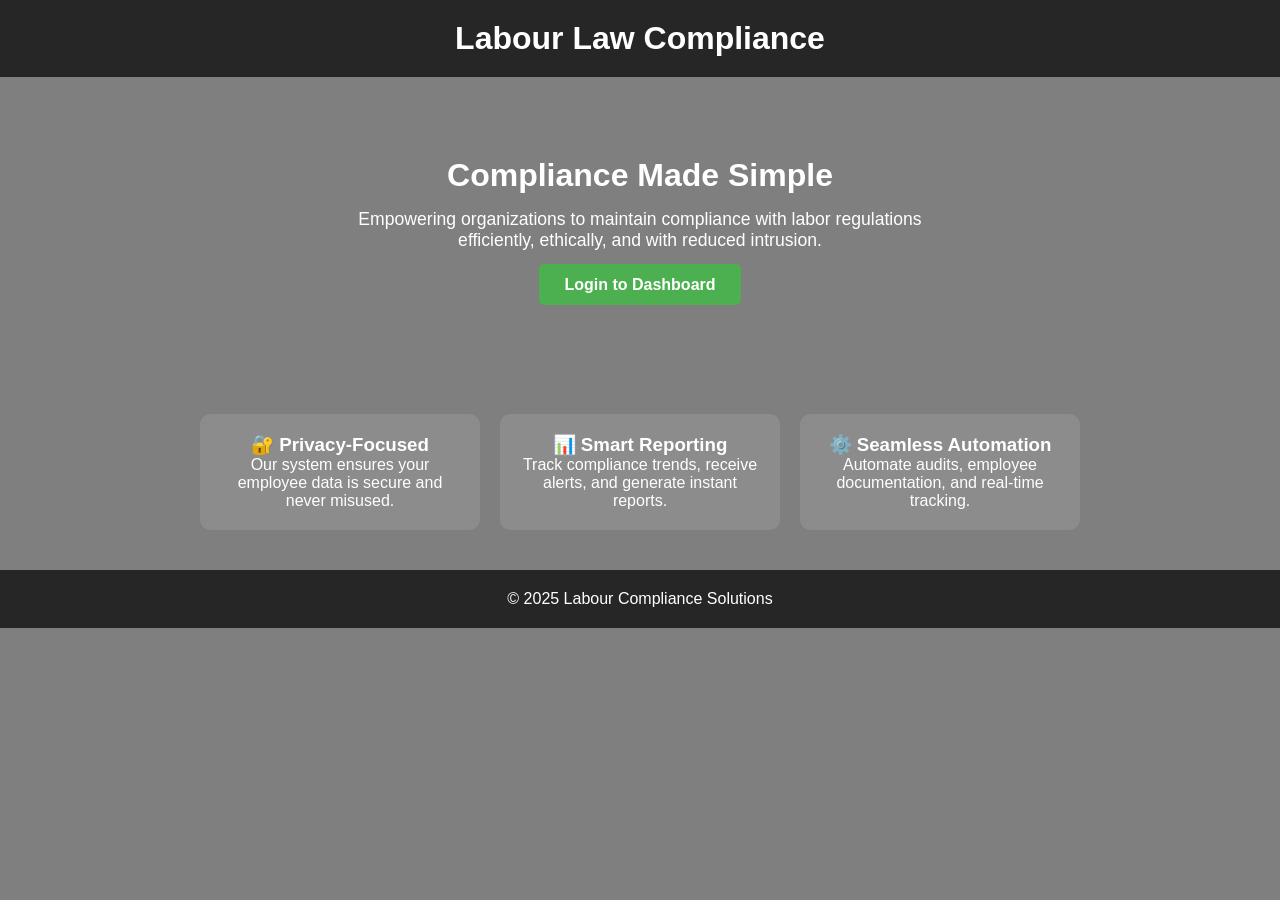
<file: index.html>
<!DOCTYPE html>
<html lang="en">
<head>
  <meta charset="UTF-8" />
  <meta name="viewport" content="width=device-width, initial-scale=1.0"/>
  <title>Labour Law Compliance</title>
  <link rel="stylesheet" href="style.css">
</head>
<body>

<header>
  <h1>Labour Law Compliance</h1>
</header>

<main class="hero">
  <h2>Compliance Made Simple</h2>
  <p>Empowering organizations to maintain compliance with labor regulations efficiently, ethically, and with reduced intrusion.</p>
  <a href="login.html" class="primary-btn">Login to Dashboard</a>
</main>

<section class="features">
  <div class="feature-box">
    <h3>🔐 Privacy-Focused</h3>
    <p>Our system ensures your employee data is secure and never misused.</p>
  </div>
  <div class="feature-box">
    <h3>📊 Smart Reporting</h3>
    <p>Track compliance trends, receive alerts, and generate instant reports.</p>
  </div>
  <div class="feature-box">
    <h3>⚙️ Seamless Automation</h3>
    <p>Automate audits, employee documentation, and real-time tracking.</p>
  </div>
</section>

<footer>
  &copy; 2025 Labour Compliance Solutions
</footer>

<script src="script.js"></script>
</body>
</html>
</file>
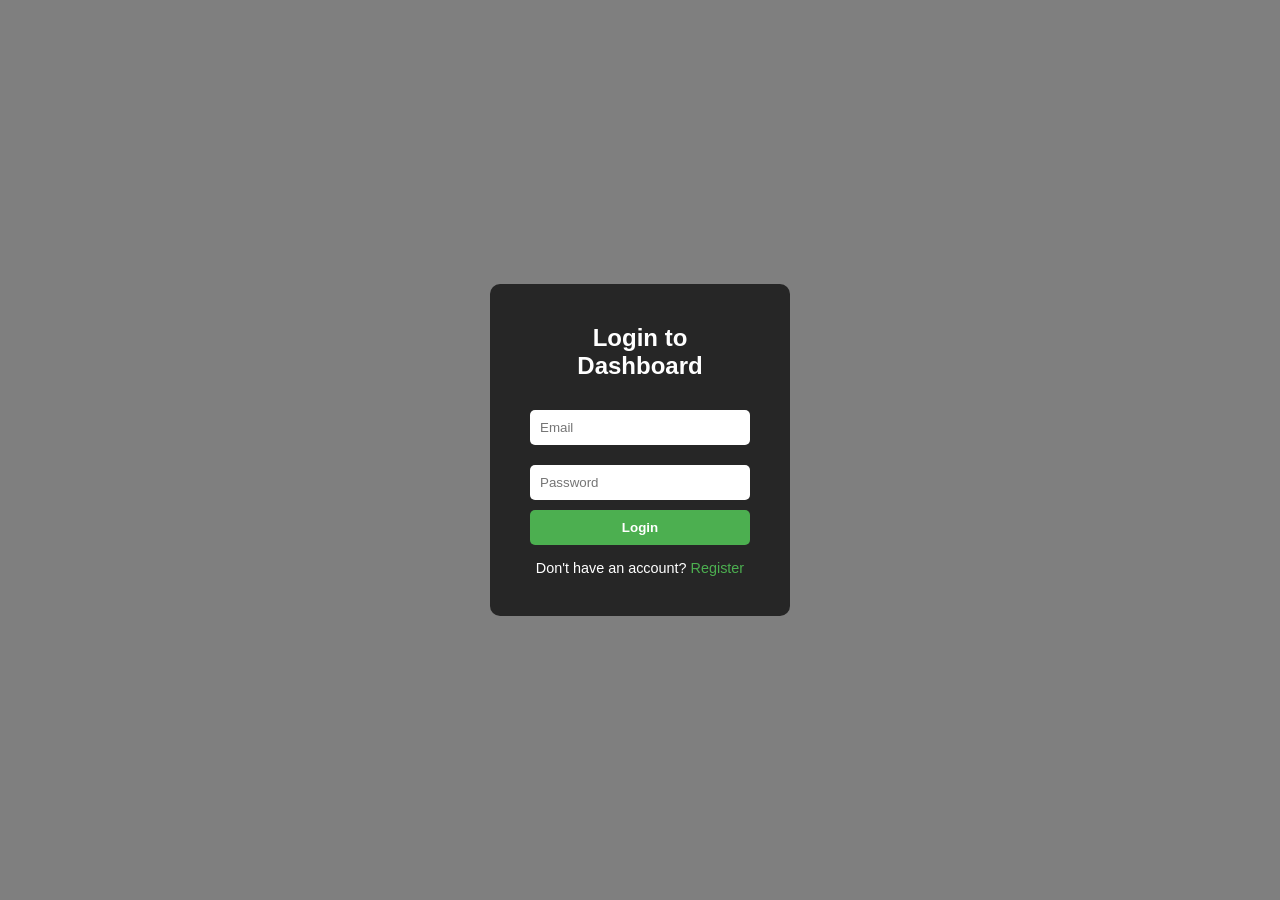
<file: login.html>
<!DOCTYPE html>
<html lang="en">
<head>
  <meta charset="UTF-8" />
  <meta name="viewport" content="width=device-width, initial-scale=1.0"/>
  <title>Login - Labour Law Compliance</title>
  <link rel="stylesheet" href="login.css">
</head>
<body>

  <div class="login-container">
    <h2>Login to Dashboard</h2>
    <form id="loginForm" method="POST" action="login.php">
      <input type="text" name="username" placeholder="Email" required>
      <input type="password" name="password" placeholder="Password" required>
      <button type="submit">Login</button>
    </form>
    <p class="note">Don't have an account? <a href="register.php">Register</a></p>
  </div>

</body>
</html>
</file>
<file: style.css>
* {
  margin: 0;
  padding: 0;
  box-sizing: border-box;
}

body {
  font-family: Arial, sans-serif;
  color: #ffffff;
  background-image: url('https://images.unsplash.com/photo-1504384308090-c894fdcc538d');
  background-size: cover;
  background-position: center;
  background-repeat: no-repeat;
  background-attachment: fixed;
  min-height: 100vh;
  position: relative;
  z-index: 0;
}

body::before {
  content: "";
  position: fixed;
  top: 0; left: 0;
  width: 100%; height: 100%;
  background: rgba(0, 0, 0, 0.5);
  z-index: -1;
}

header {
  background-color: rgba(0, 0, 0, 0.7);
  padding: 20px;
  text-align: center;
}

#toggleMode {
  margin-top: 10px;
  padding: 10px 20px;
  cursor: pointer;
  background-color: #ffffff;
  border: none;
  border-radius: 5px;
}

.hero {
  padding: 80px 20px;
  text-align: center;
}

.hero h2 {
  font-size: 2rem;
  margin-bottom: 15px;
}

.hero p {
  font-size: 1.1rem;
  margin-bottom: 25px;
  max-width: 600px;
  margin-left: auto;
  margin-right: auto;
}

.primary-btn {
  background-color: #4CAF50;
  color: white;
  padding: 12px 25px;
  border: none;
  border-radius: 5px;
  text-decoration: none;
  font-weight: bold;
}

.features {
  display: flex;
  flex-wrap: wrap;
  justify-content: center;
  padding: 40px 20px;
  gap: 20px;
}

.feature-box {
  background-color: rgba(255, 255, 255, 0.1);
  padding: 20px;
  border-radius: 10px;
  width: 280px;
  text-align: center;
  backdrop-filter: blur(5px);
}

footer {
  text-align: center;
  padding: 20px;
  background-color: rgba(0, 0, 0, 0.7);
}
</file>
<file: login.css>
* {
    margin: 0;
    padding: 0;
    box-sizing: border-box;
  }
  
  body {
    font-family: Arial, sans-serif;
    background-image: url('https://images.unsplash.com/photo-1556742044-3c52d6e88c62');
    background-size: cover;
    background-position: center;
    background-repeat: no-repeat;
    background-attachment: fixed;
    color: #fff;
    min-height: 100vh;
    display: flex;
    justify-content: center;
    align-items: center;
    position: relative;
    z-index: 0;
  }
  
  body::before {
    content: "";
    position: fixed;
    top: 0; left: 0;
    width: 100%; height: 100%;
    background: rgba(0, 0, 0, 0.5);
    z-index: -1;
  }
  
  .login-container {
    background-color: rgba(0, 0, 0, 0.7);
    padding: 40px;
    border-radius: 10px;
    width: 300px;
    text-align: center;
  }
  
  .login-container h2 {
    margin-bottom: 20px;
  }
  
  .login-container input {
    width: 100%;
    padding: 10px;
    margin: 10px 0;
    border: none;
    border-radius: 5px;
  }
  
  .login-container button {
    background-color: #4CAF50;
    color: #fff;
    padding: 10px;
    width: 100%;
    border: none;
    border-radius: 5px;
    cursor: pointer;
    font-weight: bold;
  }
  
  .login-container .note {
    margin-top: 15px;
    font-size: 0.9rem;
  }
  
  .login-container .note a {
    color: #4CAF50;
    text-decoration: none;
  }
</file>
